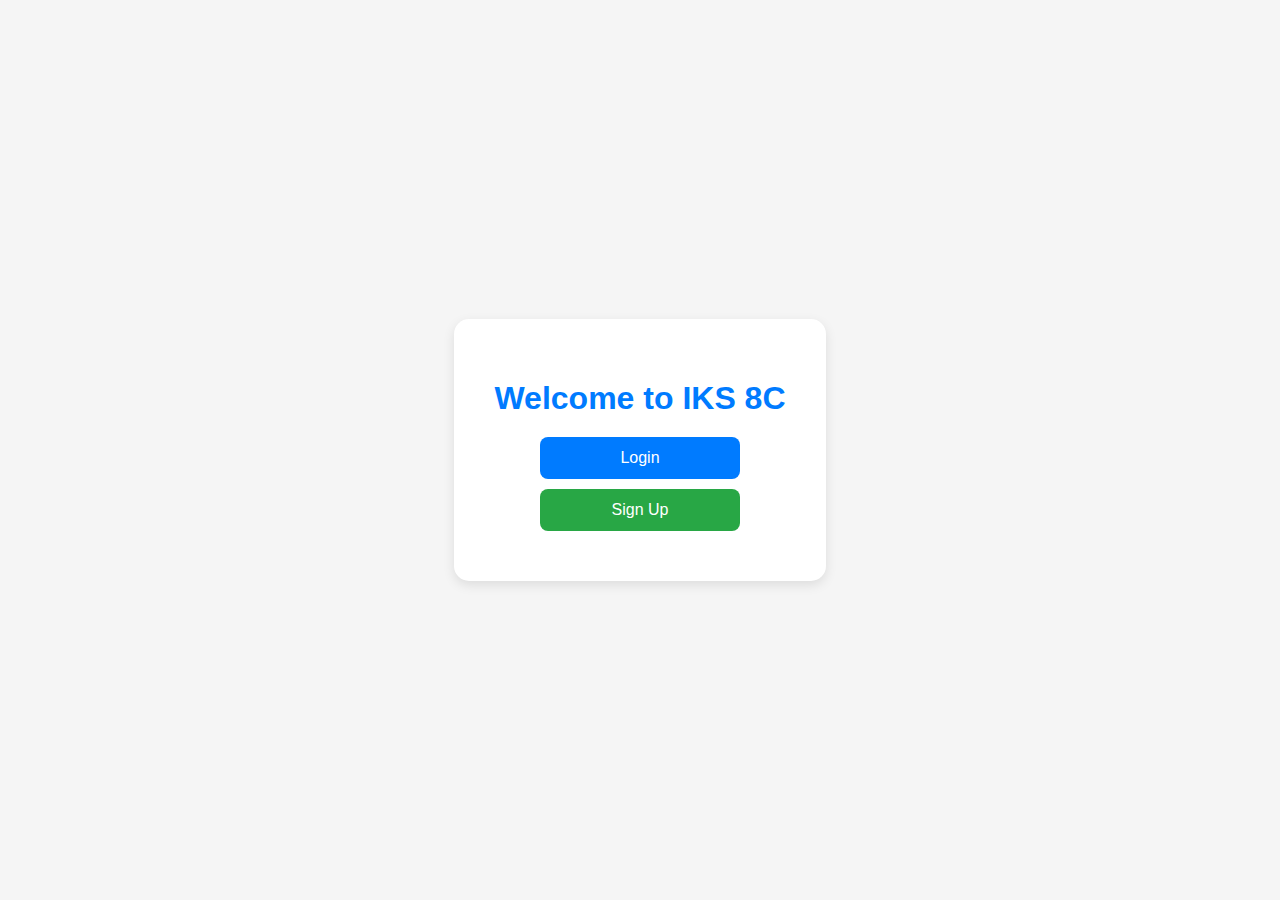
<file: index.html>
<!DOCTYPE html>
<html lang="en">
<head>
  <meta charset="UTF-8">
  <title>IKS 8C - Home</title>
  <style>
    body { font-family: Arial, sans-serif; background:#f5f5f5; margin:0; display:flex; justify-content:center; align-items:center; height:100vh; }
    .container { background:#fff; padding:40px; border-radius:15px; box-shadow:0 4px 12px rgba(0,0,0,0.1); text-align:center; }
    h1 { color:#007bff; margin-bottom:20px; }
    .btn { display:block; width:200px; margin:10px auto; padding:12px; border:none; border-radius:8px; cursor:pointer; font-size:16px; }
    .btn.login { background:#007bff; color:#fff; }
    .btn.signup { background:#28a745; color:#fff; }
  </style>
</head>
<body>
  <div class="container">
    <h1>Welcome to IKS 8C</h1>
    <button class="btn login" onclick="location.href='login.html'">Login</button>
    <button class="btn signup" onclick="location.href='signup.html'">Sign Up</button>
  </div>
</body>
</html>
</file>
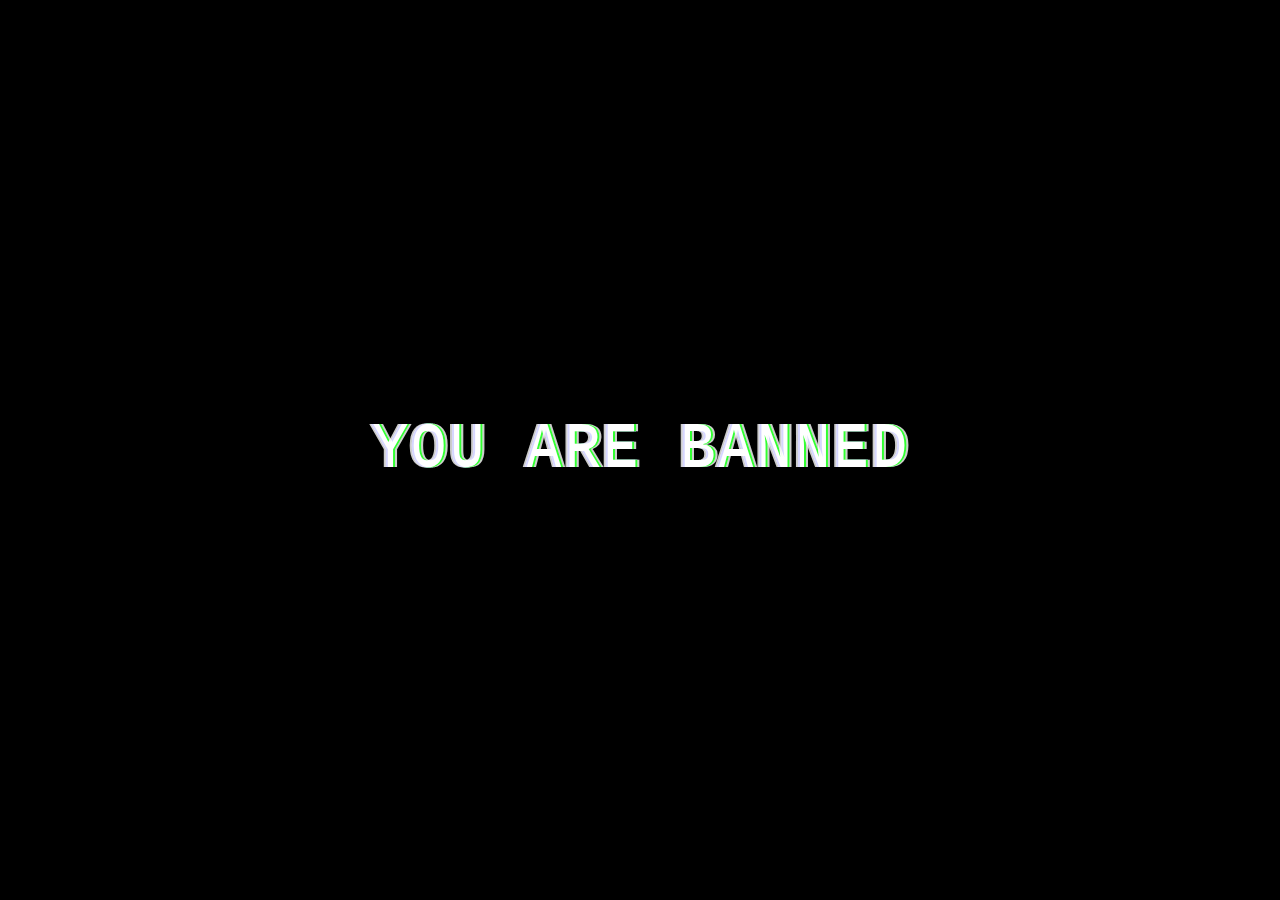
<file: banned.html>
<!DOCTYPE html>
<html lang="en">
<head>
  <meta charset="UTF-8">
  <title>You are Banned</title>
  <style>
    * {
      margin: 0;
      padding: 0;
      box-sizing: border-box;
    }
    body {
      height: 100vh;
      display: flex;
      align-items: center;
      justify-content: center;
      background: black;
      overflow: hidden;
      font-family: 'Courier New', monospace;
    }
    h1 {
      color: white;
      font-size: 4rem;
      text-transform: uppercase;
      position: relative;
      animation: flicker 2s infinite;
    }

    /* تأثير الجليتش */
    h1::before, h1::after {
      content: "You are Banned";
      position: absolute;
      left: 0;
      width: 100%;
      height: 100%;
      top: 0;
      opacity: 0.8;
    }

    h1::before {
      left: 2px;
      text-shadow: -2px 0 blue;
      animation: glitch 2s infinite;
    }

    h1::after {
      left: -2px;
      text-shadow: 2px 0 lime;
      animation: glitch 2s infinite reverse;
    }

    @keyframes flicker {
      0%, 18%, 22%, 25%, 53%, 57%, 100% {
        opacity: 1;
      }
      20%, 24%, 55% {
        opacity: 0.4;
      }
    }

    @keyframes glitch {
      0% {
        clip-path: inset(80% 0 0 0);
        transform: translate(-2px, -2px);
      }
      10% {
        clip-path: inset(10% 0 85% 0);
        transform: translate(2px, 2px);
      }
      20% {
        clip-path: inset(80% 0 0 0);
        transform: translate(-2px, 0);
      }
      30% {
        clip-path: inset(10% 0 85% 0);
        transform: translate(2px, -2px);
      }
      40% {
        clip-path: inset(50% 0 30% 0);
        transform: translate(-2px, 2px);
      }
      50% {
        clip-path: inset(80% 0 0 0);
        transform: translate(2px, -1px);
      }
      60% {
        clip-path: inset(10% 0 85% 0);
        transform: translate(-1px, 1px);
      }
      70% {
        clip-path: inset(50% 0 30% 0);
        transform: translate(1px, -1px);
      }
      80% {
        clip-path: inset(80% 0 0 0);
        transform: translate(-1px, 1px);
      }
      90% {
        clip-path: inset(10% 0 85% 0);
        transform: translate(1px, -1px);
      }
      100% {
        clip-path: inset(80% 0 0 0);
        transform: translate(0);
      }
    }
  </style>
</head>
<body>
  <h1>You are Banned</h1>
</body>
</html>
</file>
